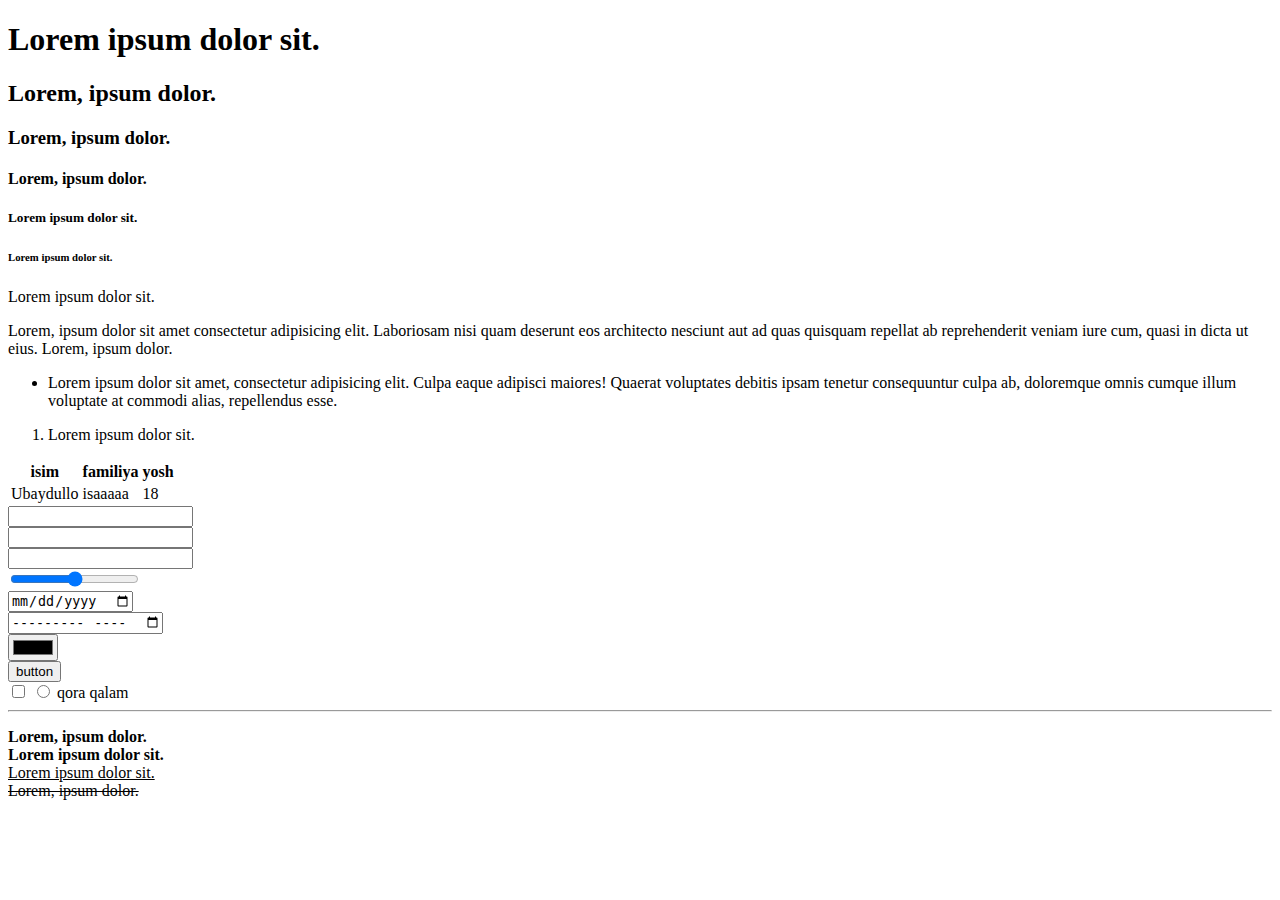
<file: index.html>
<!DOCTYPE html>
<html lang="en">

<head>
    <meta charset="UTF-8">
    <meta http-equiv="X-UA-Compatible" content="IE=edge">
    <meta name="viewport" content="width=device-width, initial-scale=1.0">
    <title>Document</title>
</head>

<body>
    <h1>Lorem ipsum dolor sit.</h1>
    <h2>Lorem, ipsum dolor.</h2>
    <h3>Lorem, ipsum dolor.</h3>
    <h4>Lorem, ipsum dolor.</h4>
    <h5>Lorem ipsum dolor sit.</h5>
    <h6>Lorem ipsum dolor sit.</h6>
    <p>Lorem ipsum dolor sit.</p>
    <span>Lorem, ipsum dolor sit amet consectetur adipisicing elit. Laboriosam nisi quam deserunt eos architecto nesciunt aut ad quas quisquam repellat ab reprehenderit veniam iure cum, quasi in dicta ut eius.</span>
    <label for="name">Lorem, ipsum dolor.</label>
    <ul>
        <li>
            <span>Lorem ipsum dolor sit amet, consectetur adipisicing elit. Culpa eaque adipisci maiores! Quaerat voluptates debitis ipsam tenetur consequuntur culpa ab, doloremque omnis cumque illum voluptate at commodi alias, repellendus esse.</span>
        </li>
    </ul>
    <ol>
        <li>
            <span>Lorem ipsum dolor sit.</span>
        </li>
    </ol>
<table>
    <thead>
        <tr>
        <th>isim</th>
        <th>familiya</th>
        <th>yosh</th>
    </tr>
    <tr>
        <td>Ubaydullo</td>
        <td>isaaaaa</td>
        <td>18</td>
    </tr>
    </thead>
</table>
<input type="text">
<br>
<input type="passwort">
<br>
<input type="search">
<br>
<input type="range">
<br>
<input type="date">
<br>
<input type="month" name="id">
<br>
<input type="color">
<br>
<input type="button" value="button">
<br>
<input type="checkbox">
<input type="radio" name="qalam">
<span>qora qalam</span>
<hr>
<p>
<b>Lorem, ipsum dolor.</b>
<br>
<strong>Lorem ipsum dolor sit.</strong>
<br>
<u>Lorem ipsum dolor sit.</u>
<br>
<del>Lorem, ipsum dolor.</del>
<br>
</p>

</body>

</html>
</file>
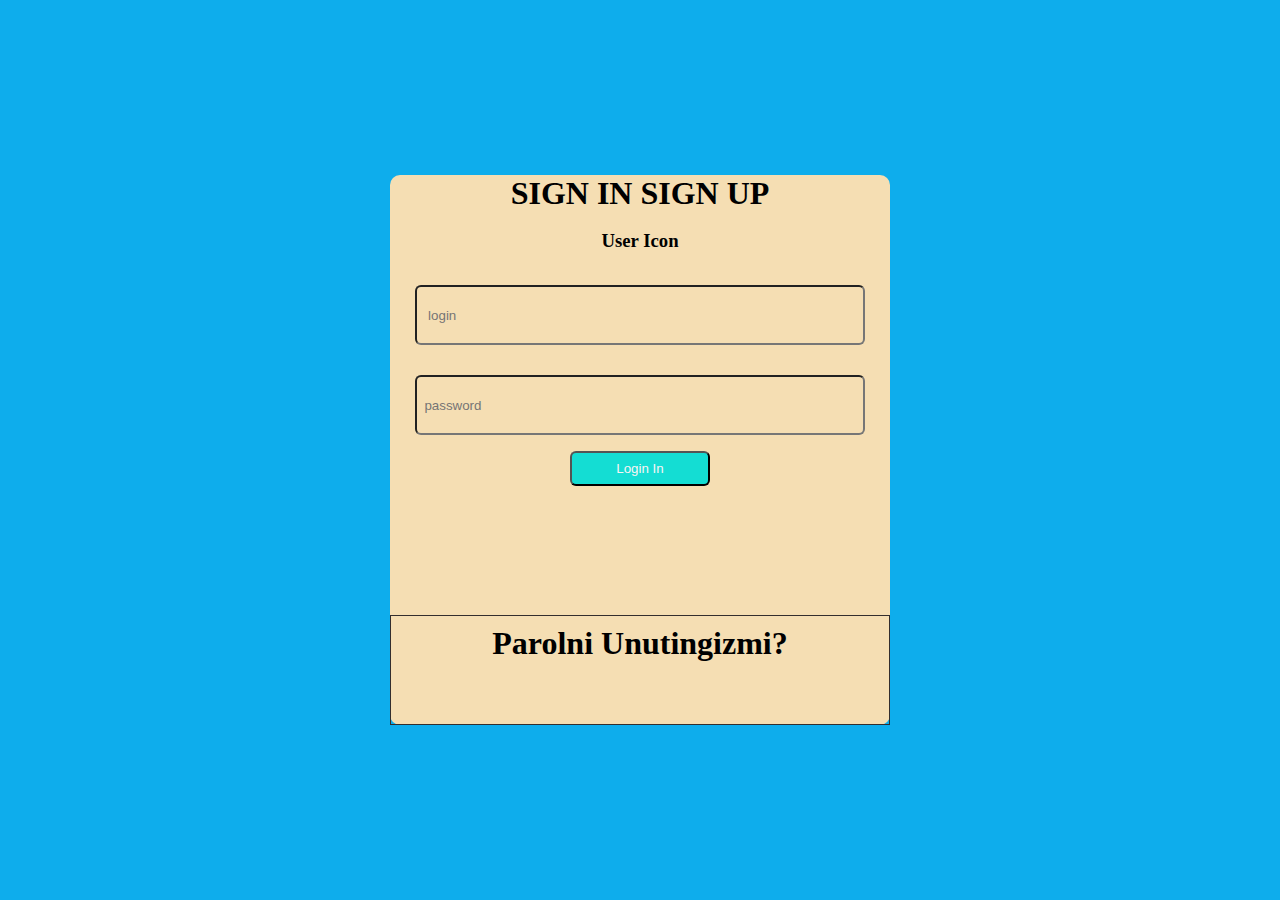
<file: index2.html>
<!DOCTYPE html>
<html lang="en">

<head>
    <meta charset="UTF-8">
    <meta http-equiv="X-UA-Compatible" content="IE=edge">
    <meta name="viewport" content="width=device-width, initial-scale=1.0">
    <title>sighn in</title>
    <link rel="stylesheet" href="style.css">
    <link rel="stylesheet" href="https://cdnjs.cloudflare.com/ajax/libs/font-awesome/6.1.1/css/all.min.css"
        integrity="sha512-KfkfwYDsLkIlwQp6LFnl8zNdLGxu9YAA1QvwINks4PhcElQSvqcyVLLD9aMhXd13uQjoXtEKNosOWaZqXgel0g=="
        crossorigin="anonymous" referrerpolicy="no-referrer" />
</head>

<body>
    <div class="box">
        <h1><b>SIGN IN SIGN UP </b></h1>
        <br>
        <h3><b>User Icon</b></h3>
        <br>
        <input type="text" placeholder="   login">

        <input type="password" placeholder="  password">
        <button>Login In</button>
        <footer>

            <div class="footer__top">
               <h1><p>Parolni Unutingizmi?</p></h1>

        </footer>
    </div>

</body>

</html>
</file>
<file: style.css>
* {
    margin: 0;
    padding: 0;
    box-sizing: border-box;
}

body {
    height: 100vh;
    margin: auto;
    background-color: rgb(14, 173, 236);
    display: flex;
    align-items: center;
    justify-content: center;
}

.box {
    width: 500px;
    height: 550px;
    margin: auto;
    background-color: wheat;
    display: flex;
    flex-direction: column;
    align-items: center;
    border-radius: 10px;
}


input {
    width: 450px;
    height: 60px;
    border-radius: 6px;
    margin: 15px;
    background-color: wheat;
}

button {
    width: 140px;
    height: 35px;
    background-color: rgb(20, 221, 211);
    border-radius: 6px;
    color: rgb(250, 244, 244);
    margin-top: 1px;
    margin-bottom: auto;

}

footer {

    height: 20%;
    width: 100%;
    border: 1px solid rgb(51, 46, 46);

    display: flex;
    justify-content: center;
}

.footer__top {
    width: 150%;
    height: 50%;
    display: flex;
    align-items: center;
    justify-content: center;
}
</file>
